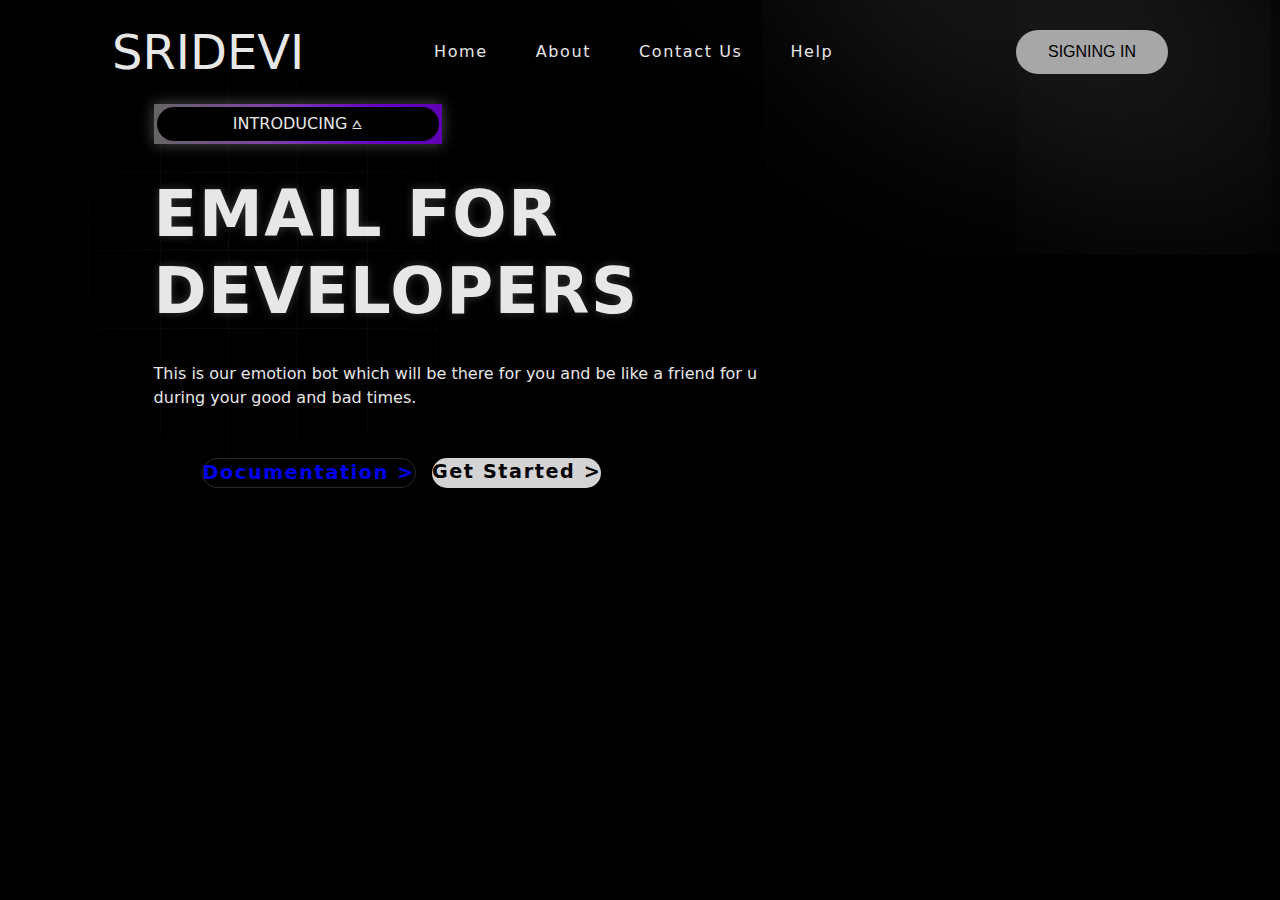
<file: home.html>
<!DOCTYPE html>
<html lang="en">

<head>
    <meta charset="UTF-8">
    <meta name="viewport" content="width=device-width, initial-scale=1.0">
    <title>Document</title>
    <link rel="stylesheet" href="style.css">

</head>

<body>
    <img class="image-gradient" src="gradient.png" alt="gradient">
    <div class="layer-blur"></div>
    <div class="container">
        <header>
            <h1 class="logo">SRIDEVI</h1>
            <nav>
                <a href="#">Home</a>
                <a href="#">About</a>
                <a href="#">Contact Us</a>
                <a href="#">Help</a>
            </nav>

            <button class="sign-in">SIGNING IN</button>

        </header>
        <main>
            <div class="content">
                <div class="tag-box">
                    <div class="tag">INTRODUCING &wedbar;</div>
                </div>
                <h1>EMAIL FOR <br>DEVELOPERS</h1>

                <p class="discription">
                    This is our emotion bot which will be there for you and be like a friend for u during your good and
                    bad times.
                </p>

                <div class="buttons">
                    <a href="#" class="btn-start">Documentation &gt;</a>
                    <a href="#" class="btn-get">Get Started &gt;</a>

                </div>
            </div>
        </main>
    </div>
</body>

</html>
</file>
<file: style.css>
*{
    padding: 0;
    margin: 0;
    box-sizing: border-box;
}
body{
    font-family: system-ui, -apple-system, BlinkMacSystemFont, 'Segoe UI', Roboto, Oxygen, Ubuntu, Cantarell, 'Open Sans', 'Helvetica Neue', sans-serif;
    background-color: black;
    color: #e7e7e7;
    min-height: 100vh;
    line-height: 1.5;
}
.image-gradient{
    position: absolute;
    top: 0;
    left: 0;
    opacity: 0.5;
    z-index: -1;
}
.layer-blur{
    height: 0;
    width: 30rem;
    position: absolute;
    top: 205;
    right: 0;
    box-shadow: 0 0 700px 15px white;
    rotate: 30deg;
    z-index: -1;
}
/*CONTAITER*/
.container{
    width: 100%;
    margin: 0 auto;
    padding: 0 2rem;
    position: relative;
    overflow:  hidden;
}

/*Header*/
header{
    display: flex;
    justify-content: space-between;
    align-items: center;
    padding: 1rem 5rem;
    z-index: 999;
}

header h1{
    margin: 0;
    font-size: 3rem;
    font-weight: 300;
}
/*Navigation*/
nav{
    display: flex;
    align-items: center;
    gap: 3rem;
    margin-left: -5%;  
}

nav a{
    font-size: 1rem;
    letter-spacing: 0.1rem;
    transition: color 0.2s ease;
    text-decoration: none;
    color: inherit;
}
nav a:hover{
    color: #a7a7a7;
}

.sign-in{
    background-color: #a7a7a7;
    color: black;
    padding: 0.8rem 2rem;
    border-radius: 50px;
    border: none;
    font-size: 1rem;
    font-weight: 500;
    transition: background-color 0.2s ease;
    cursor: pointer;
}
.sign-in:hover{
    background-color: white;
}

/*Main Section*/
main{
    display: flex;
    flex-direction: column;
    justify-content: center;
    min-height: calc(90vh-6rem);
}

.content{
    max-width: 40rem;
    margin-left: 10%;
    z-index: 999;
}

.tag-box{
    position: relative;
    width: 18rem;
    height: 2.5rem;
    border: 50px;
    background: linear-gradient(to right, #656565, #7f42a7 , #6600c5 , #5300a0, #757575 , #656565);
    background-size: 200%;
    animation: animateGradient 2.5s linear infinite;
    box-shadow: 0 0 15px rgba(255 , 255 , 255, 0.3);
}

@keyframes animateGradient {
    to{
        background-position: 200%;
    }
}

.tag-box .tag{
    position: absolute;
    inset: 3px 3px 3px 3px;
    background-color: black;
    border-radius: 50px;
    display: flex;
    align-items: center;
    justify-content: center;
    transition: 0.5s ease;
    cursor: pointer;
}

.tag-box .tag:hover{
    color: #5300a0;
}

.content h1{
    font-size: 4rem;
    font-weight: 600;
    letter-spacing: 0.1rem;
    margin: 2rem 0;
    line-height: 1.2;
    text-shadow: 0 0 10px rgba(128, 128, 128, 0.418);
}
.description{
    font-size: 1.2rem;
    letter-spacing: 0.05rem;
    max-width: 35rem;
    color: gray;
}

.buttons{
    display: flex;
    gap: 1rem;
    margin: 3rem;
}

.btn-start{
    text-decoration: none;
    border: 1px solid #2a2a2a;
    padding: 0.7rem , 1.2rem;
    border-radius: 50px;
    font-size: 1.2rem;
    font-weight: 600;
    letter-spacing: 0.1rem;
    transition: backgropund-color 0.2s ease;
}

.btn-start:hover{
    background-color: #1a1a1a;
}

.btn-get{
    text-decoration: none;
    background-color: lightgray;
    color: black;
    padding: 0.6rem , 2.5rem;
    border-radius: 50px;
    font-size: 1.2rem;
    font-weight: 600;
    letter-spacing: 0.1rem;
    transition: backgropund-color 0.2s ease;
}

.btn-get:hover{
    background-color: gray;
}
</file>
